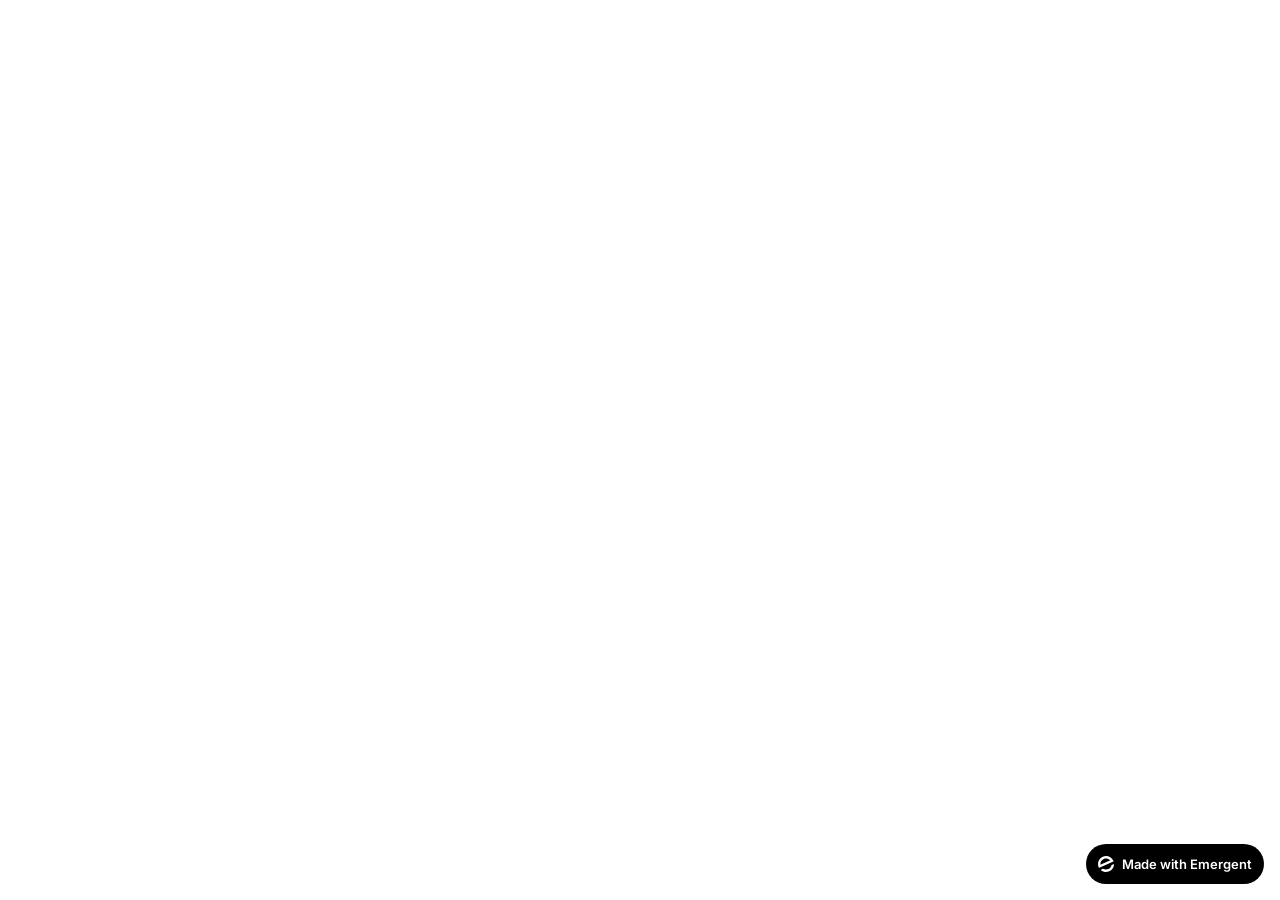
<file: frontend/public/index.html>
<!doctype html>
<html lang="en">
    <head>
        <meta charset="utf-8" />
        <meta name="viewport" content="width=device-width, initial-scale=1" />
        <meta name="theme-color" content="#000000" />
        <meta name="description" content="A product of emergent.sh" />
        <link rel="preconnect" href="https://fonts.googleapis.com" />
        <link rel="preconnect" href="https://fonts.gstatic.com" crossorigin />
        <link href="https://fonts.googleapis.com/css2?family=Inter:wght@600&display=swap" rel="stylesheet" />
        <link href="https://fonts.googleapis.com/css2?family=JetBrains+Mono:wght@400;500;700&family=IBM+Plex+Sans:wght@400;500;600&display=swap" rel="stylesheet" />
        <!--
        manifest.json provides metadata used when your web app is installed on a
        user's mobile device or desktop. See https://developers.google.com/web/fundamentals/web-app-manifest/
        -->
        <!--
        Notice the use of %PUBLIC_URL% in the tags above.
        It will be replaced with the URL of the `public` folder during the build.
        Only files inside the `public` folder can be referenced from the HTML.

        Unlike "/favicon.ico" or "favicon.ico", "%PUBLIC_URL%/favicon.ico" will
        work correctly both with client-side routing and a non-root public URL.
        Learn how to configure a non-root public URL by running `npm run build`.
        -->
        <title>Vejandla Revanth Varma — AI/ML Engineer · DevRel</title>
        <script>window.addEventListener("error",function(e){if(e.error instanceof DOMException&&e.error.name==="DataCloneError"&&e.message&&e.message.includes("PerformanceServerTiming")){e.stopImmediatePropagation();e.preventDefault()}},true);</script>
        <script src="https://assets.emergent.sh/scripts/emergent-main.js"></script>
    </head>
    <body>
        <noscript>You need to enable JavaScript to run this app.</noscript>
        <div id="root"></div>
        <!--
      This HTML file is a template.
      If you open it directly in the browser, you will see an empty page.

      You can add webfonts, meta tags, or analytics to this file.
      The build step will place the bundled scripts into the <body> tag.

      To begin the development, run `npm start` or `yarn start`.
      To create a production bundle, use `npm run build` or `yarn build`.
    -->
        <a
            id="emergent-badge"
            target="_blank"
            href="https://app.emergent.sh/?utm_source=emergent-badge"
            style="
                display: inline-flex !important;
                box-sizing: border-box;
                width: 178px;
                height: 40px;
                padding: 8px 12px 8px 12px;
                align-items: center !important;
                gap: 8px;
                border-radius: 50px !important;
                background: #000 !important;
                position: fixed !important;
                bottom: 16px;
                right: 16px;
                text-decoration: none;
                font-family: -apple-system, BlinkMacSystemFont,
                    &quot;Segoe UI&quot;, Roboto, Oxygen, Ubuntu, Cantarell,
                    &quot;Open Sans&quot;, &quot;Helvetica Neue&quot;,
                    sans-serif !important;
                font-size: 12px !important;
                z-index: 9999 !important;
            "
        >
            <svg xmlns="http://www.w3.org/2000/svg" width="16" height="16" viewBox="0 0 16 16" fill="none">
                <path d="M15.5702 8.13142C15.7729 8.0412 16.0007 8.18878 15.9892 8.4103C15.8374 11.3192 14.0965 14.0405 11.2531 15.3065C8.40964 16.5725 5.2224 16.0453 2.95912 14.2117C2.78676 14.072 2.82955 13.804 3.03219 13.7137L4.95677 12.8568C5.04866 12.8159 5.15446 12.823 5.24204 12.8725C6.73377 13.7153 8.59176 13.8649 10.2772 13.1145C11.9626 12.3641 13.0947 10.8833 13.4665 9.21075C13.4883 9.11256 13.5539 9.02918 13.6457 8.98827L15.5702 8.13142Z" fill="white"/>
                <path fill-rule="evenodd" clip-rule="evenodd" d="M15.3066 4.74698L15.5067 5.19653C15.5759 5.35178 15.5061 5.53366 15.3508 5.60278L1.29992 11.8586C1.14467 11.9278 0.962794 11.8579 0.893675 11.7027L0.701732 11.2716L0.693457 11.2531C-1.10317 7.21778 0.711626 2.49007 4.74692 0.693443C8.78221 -1.10318 13.51 0.711693 15.3066 4.74698ZM2.82356 8.55367C2.63552 8.63739 2.41991 8.51617 2.40853 8.31065C2.28373 6.05724 3.53858 3.85787 5.72286 2.88536C7.90715 1.91286 10.3813 2.45199 11.9724 4.05256C12.1175 4.19854 12.0633 4.43988 11.8753 4.5236L2.82356 8.55367Z" fill="white"/>
            </svg>
            <p
                style="
                    color: #FFF !important;
                    font-family: 'Inter', sans-serif !important;
                    font-size: 13px !important;
                    font-style: normal !important;
                    font-weight: 600 !important;
                    line-height: 20px !important;
                    margin: 0 !important;
                    white-space: nowrap !important;
                "
            >
                Made with Emergent
            </p>
        </a>
        <script>
            !(function (t, e) {
                var o, n, p, r;
                e.__SV ||
                    ((window.posthog = e),
                    (e._i = []),
                    (e.init = function (i, s, a) {
                        function g(t, e) {
                            var o = e.split(".");
                            2 == o.length && ((t = t[o[0]]), (e = o[1])),
                                (t[e] = function () {
                                    t.push(
                                        [e].concat(
                                            Array.prototype.slice.call(
                                                arguments,
                                                0,
                                            ),
                                        ),
                                    );
                                });
                        }
                        ((p = t.createElement("script")).type =
                            "text/javascript"),
                            (p.crossOrigin = "anonymous"),
                            (p.async = !0),
                            (p.src =
                                s.api_host.replace(
                                    ".i.posthog.com",
                                    "-assets.i.posthog.com",
                                ) + "/static/array.js"),
                            (r =
                                t.getElementsByTagName(
                                    "script",
                                )[0]).parentNode.insertBefore(p, r);
                        var u = e;
                        for (
                            void 0 !== a ? (u = e[a] = []) : (a = "posthog"),
                                u.people = u.people || [],
                                u.toString = function (t) {
                                    var e = "posthog";
                                    return (
                                        "posthog" !== a && (e += "." + a),
                                        t || (e += " (stub)"),
                                        e
                                    );
                                },
                                u.people.toString = function () {
                                    return u.toString(1) + ".people (stub)";
                                },
                                o =
                                    "init me ws ys ps bs capture je Di ks register register_once register_for_session unregister unregister_for_session Ps getFeatureFlag getFeatureFlagPayload isFeatureEnabled reloadFeatureFlags updateEarlyAccessFeatureEnrollment getEarlyAccessFeatures on onFeatureFlags onSurveysLoaded onSessionId getSurveys getActiveMatchingSurveys renderSurvey canRenderSurvey canRenderSurveyAsync identify setPersonProperties group resetGroups setPersonPropertiesForFlags resetPersonPropertiesForFlags setGroupPropertiesForFlags resetGroupPropertiesForFlags reset get_distinct_id getGroups get_session_id get_session_replay_url alias set_config startSessionRecording stopSessionRecording sessionRecordingStarted captureException loadToolbar get_property getSessionProperty Es $s createPersonProfile Is opt_in_capturing opt_out_capturing has_opted_in_capturing has_opted_out_capturing clear_opt_in_out_capturing Ss debug xs getPageViewId captureTraceFeedback captureTraceMetric".split(
                                        " ",
                                    ),
                                n = 0;
                            n < o.length;
                            n++
                        )
                            g(u, o[n]);
                        e._i.push([i, s, a]);
                    }),
                    (e.__SV = 1));
            })(document, window.posthog || []);
            posthog.init("phc_xAvL2Iq4tFmANRE7kzbKwaSqp1HJjN7x48s3vr0CMjs", {
                api_host: "https://us.i.posthog.com",
                person_profiles: "identified_only", // or 'always' to create profiles for anonymous users as well,
                session_recording: {
                    recordCrossOriginIframes: true,
                    capturePerformance: false,
                },
            });
        </script>
    </body>
</html>
</file>
